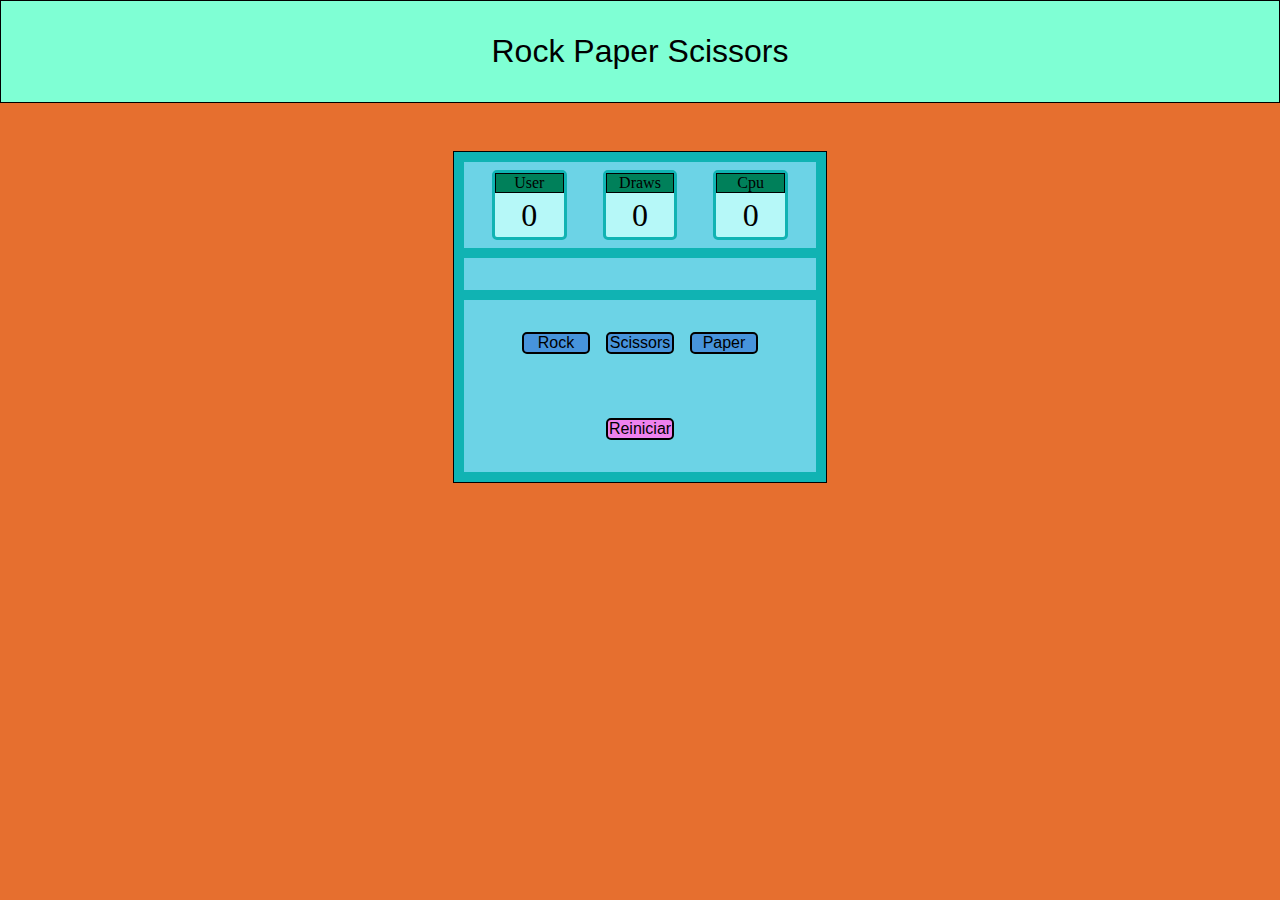
<file: Rock_Paper_Scissors/index.html>
<!DOCTYPE html>
<html lang="en">
<head>
    <meta charset="UTF-8">
    <meta http-equiv="X-UA-Compatible" content="IE=edge">
    <meta name="viewport" content="width=device-width, initial-scale=1.0">
    <link rel="stylesheet" href="gameStyles.css">
    <title>Document</title>
</head>
<body>
    <header>
        Rock Paper Scissors
    </header>

    <div class="gameBody">
        <div class="gameObject" id="score">
            <div class="score__element">
                <div class='score_title'>
                    User
                </div>
                <div class='score__number' id="usr"></div>
             </div>
            <div class="score__element">
                <div class='score_title'>
                    Draws
                </div>
                <div class='score__number' id="tie"></div>
            </div>
            <div class="score__element">
                <div class='score_title'>
                    Cpu
                </div>
                <div class='score__number' id="cpu"></div>
            </div>
        </div>
        <div class="gameObject">
            <div class="resultado">

            </div>
        </div>
        <div class="gameObject" id="btns">
            <div class="btn__game opt">
                Rock
            </div>
            <div class="btn__game opt">
                Scissors
            </div>
            <div class="btn__game opt">
                Paper
            </div>
            <div class="btn__game" id="restart">
                Reiniciar
            </div>
        </div>
    </div>
</body>
<script src="gameVisualLogic.js"></script>

</html>
</file>
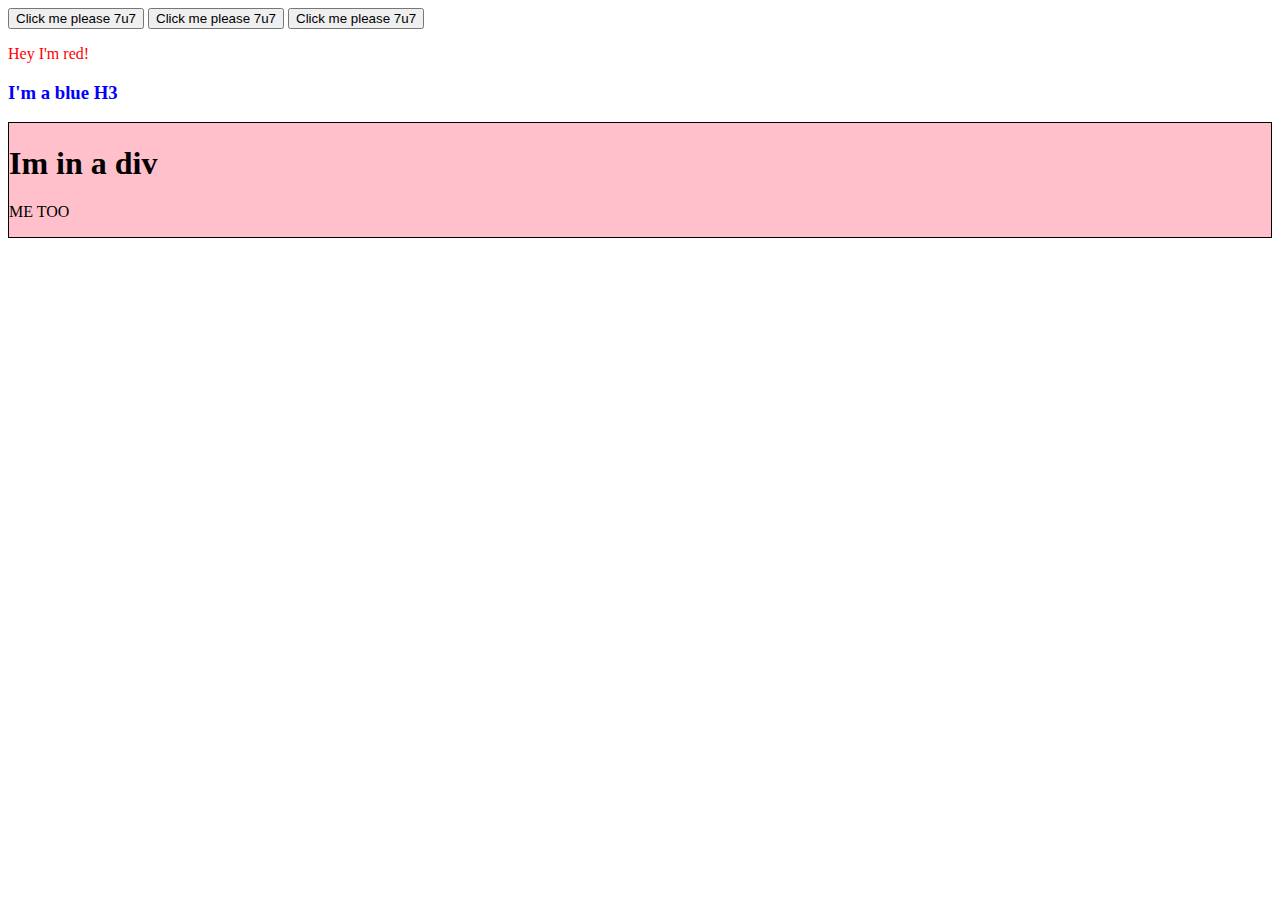
<file: DOMBasics/addELemets.html>
<!DOCTYPE html>
<html lang="en">
<head>
    <meta charset="UTF-8">
    <meta http-equiv="X-UA-Compatible" content="IE=edge">
    <meta name="viewport" content="width=device-width, initial-scale=1.0">
   
    <title>DOM Basic manipulation</title>
</head>
<body>
    <div id="container">
        <button  id="1">Click me please 7u7</button>
        <button  id="2">Click me please 7u7</button>
        <button  id="3">Click me please 7u7</button>
    </div>
</body>
<script src="DOMBasics.js"></script>
</html>
</file>
<file: Rock_Paper_Scissors/gameStyles.css>
body{
    margin: 0;
    font-family: Arial, Helvetica, sans-serif;
    background-color: rgb(230, 111, 47);
}
header{
    border:1px black solid;
    color: black;
    display: flex;
    background-color: aquamarine;
    justify-content: center;
    padding: 2rem;
    font-size: 2rem;
   
    margin: 0;
}

.gameBody{
    display: grid;
    grid-template-rows: auto auto;
    grid-gap: 10px;
    margin: 3rem auto;
    max-width: 22rem;
    border: 1px black solid;
    background-color: rgb(16, 179, 179);
    padding: 10px;
    
}

.gameBody > .gameObject{
    background-color: rgb(108, 211, 230);
    
}

#score{
    display: flex;
    justify-content: space-evenly;

}

.score__element{
    display: grid;
    grid-template-rows: 1fr 4fr;
    margin: .5rem;
    width: 4.3rem;
    height: 4rem;
    border: 3px solid rgb(16, 179, 179);
    background-color: rgb(182, 248, 248);
    border-radius: 5px;
    font-family: cursive;

}

.score_title{
    grid-row: 0 / 1;
    text-align: center;
    background-color: rgb(0, 128, 90);
    border: 1px black solid;
}

.score__number{
    display: flex;
    justify-content: center;
    align-items: center;
    font-size: 2rem;
}

.resultado{
    display: flex;
   height: 2rem;
   justify-content: center;
   align-items: center;
   font-family: cursive;
   
}

#btns{
    display: grid;
   grid-template-columns: auto auto auto;
   align-items: center;
   justify-content: center;
   
   
    
}

.btn__game{
   margin:2rem .5rem;
   border-radius: 5px; 
   border: 2px black solid;
   grid-row: 0 / 1;
   background-color: rgb(71, 148, 220);
   width: 4rem;
   text-align: center;
  
}

#restart{
    grid-column: 2;
    background-color: violet;
}


.btn__game:hover{
    cursor: pointer;
    border: 2px solid blue;
    transform: scale(1.1);
    color: white;
}
</file>
